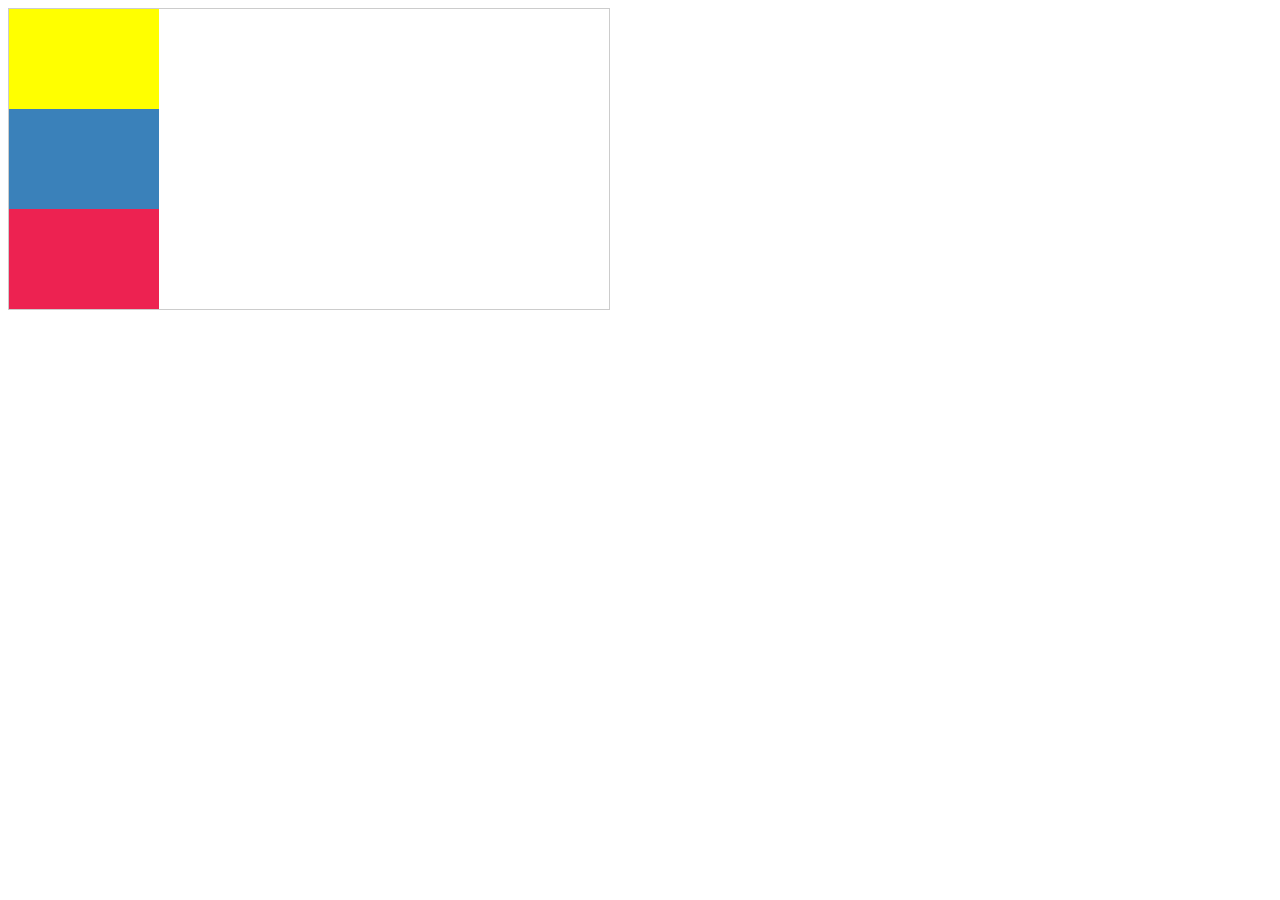
<file: Parte1/index.html>
<!DOCTYPE html>
<html>
	<head>
		<title>Parte1</title>
        <link rel="stylesheet" type="text/css" href="css/main.css">
	</head>
	<body>
	    <div>
		     <div class="uno"></div>
		     <div class="dos"></div>
		     <div class="tres"></div>
		</div>
	</body>
</html>
</file>
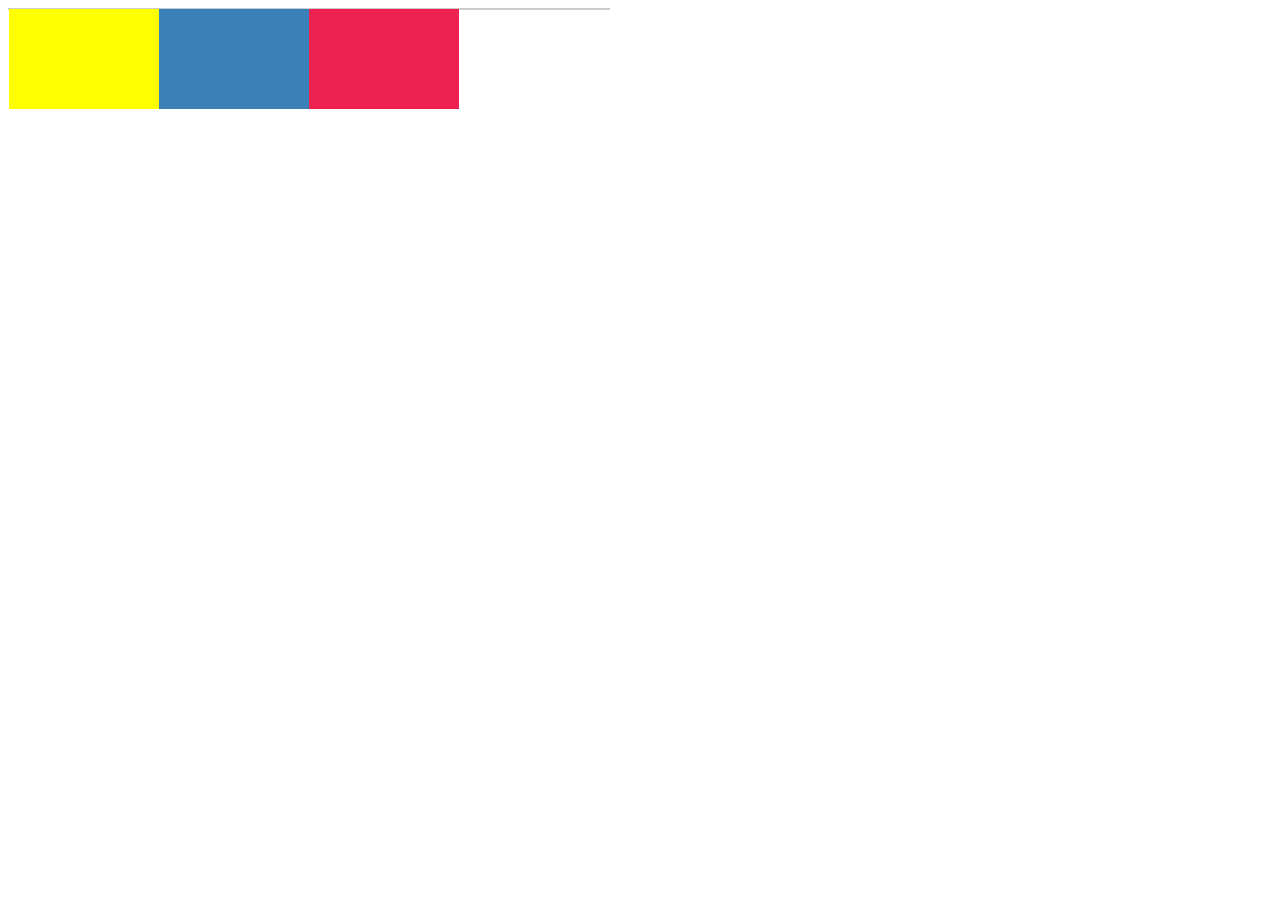
<file: Parte2/index.html>
<!DOCTYPE html>
<html>
	<head>
		<title>Parte2</title>
        <link rel="stylesheet" type="text/css" href="css/main.css">
	</head>
	<body>
	    <div>
		     <div class="uno"></div>
		     <div class="dos"></div>
		     <div class="tres"></div>
		</div>
	</body>
</html>
</file>
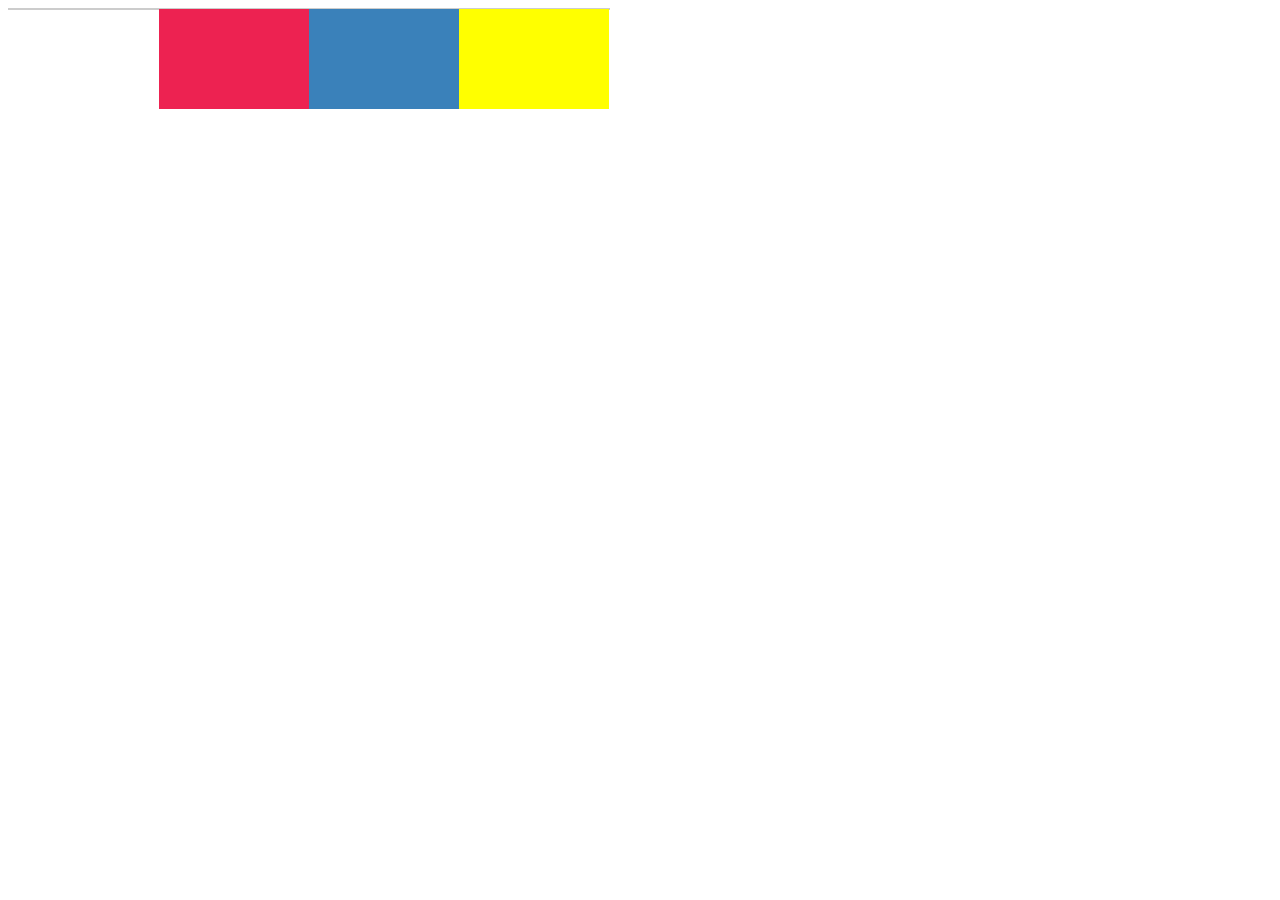
<file: Parte3/index.html>
<!DOCTYPE html>
<html>
	<head>
		<title>Parte3</title>
        <link rel="stylesheet" type="text/css" href="css/main.css">
	</head>
	<body>
	    <div>
		     <div class="uno"></div>
		     <div class="dos"></div>
		     <div class="tres"></div>
		</div>
	</body>
</html>
</file>
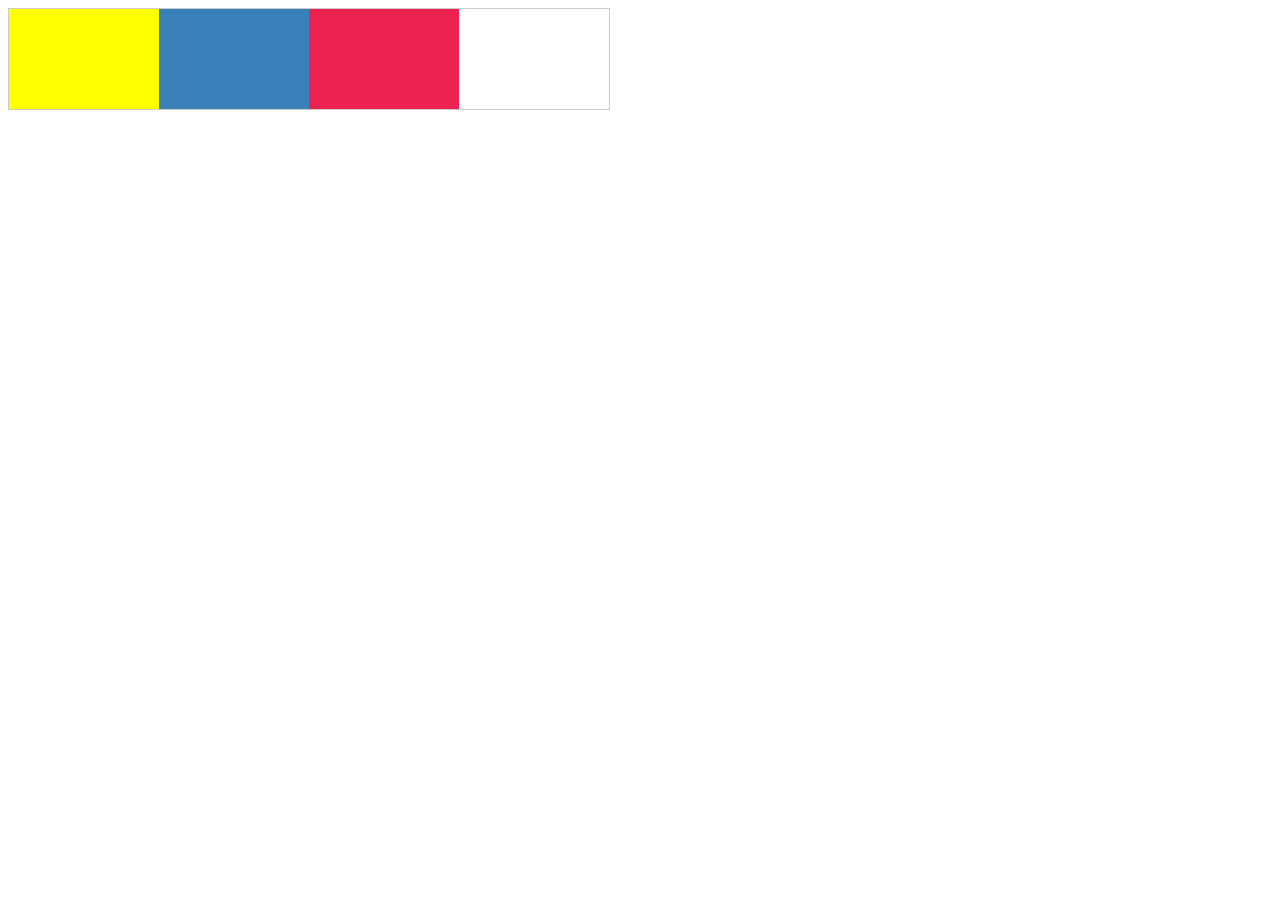
<file: Parte4/index.html>
<!DOCTYPE html>
<html>
	<head>
		<title>Parte4</title>
        <link rel="stylesheet" type="text/css" href="css/main.css">
	</head>
	<body>  
	        <div class="clearfix">
		         <div class="uno"></div>
		         <div class="dos"></div>
		         <div class="tres"></div>
		    </div>     
	</body>
</html>
</file>
<file: Parte1/css/main.css>
div{
    width: 600px;
    border: 1px solid #CCCCCC;
}

.uno{
     background-color: #FFFF00;
     width: 25% ;
     height:100px ;
     border-style: none;
}

.dos{
     background-color: #3A81BA;
     width:25% ;
     height:100px ;
     border-style: none;
}

.tres{
     background-color: #ED2251;
     width: 25%;
     height:100px ;
     border-style: none;
}
</file>
<file: Parte2/css/main.css>
div{
    width: 600px;
    border: 1px solid #CCCCCC;
}

.uno{
     background-color: #FFFF00;
     width: 25% ;
     height:100px ;
     border-style: none;
     float: left;
}

.dos{
     background-color: #3A81BA;
     width:25% ;
     height:100px ;
     border-style: none;
     float: left;
}

.tres{
     background-color: #ED2251;
     width: 25%;
     height:100px ;
     border-style: none;
     float: left;
}
</file>
<file: Parte3/css/main.css>
div{
    width: 600px;
    border: 1px solid #CCCCCC;
}

.uno{
     background-color: #FFFF00;
     width: 25% ;
     height:100px ;
     border-style: none;
     float: right;
}

.dos{
     background-color: #3A81BA;
     width:25% ;
     height:100px ;
     border-style: none;
     float: right;
}

.tres{
     background-color: #ED2251;
     width: 25%;
     height:100px ;
     border-style: none;
     float: right;
}
</file>
<file: Parte4/css/main.css>
.clearfix {
    overflow: auto;
    zoom:1;
}

div{
    width: 600px;
    border: 1px solid #CCCCCC;
    float: left;    
}

.uno{
     background-color: #FFFF00;
     width: 25% ;
     height:100px ;
     border-style: none;
}

.dos{
     background-color: #3A81BA;
     width:25% ;
     height:100px ;
     border-style: none;
}

.tres{
     background-color: #ED2251;
     width: 25%;
     height:100px ;
     border-style: none;
}
</file>
